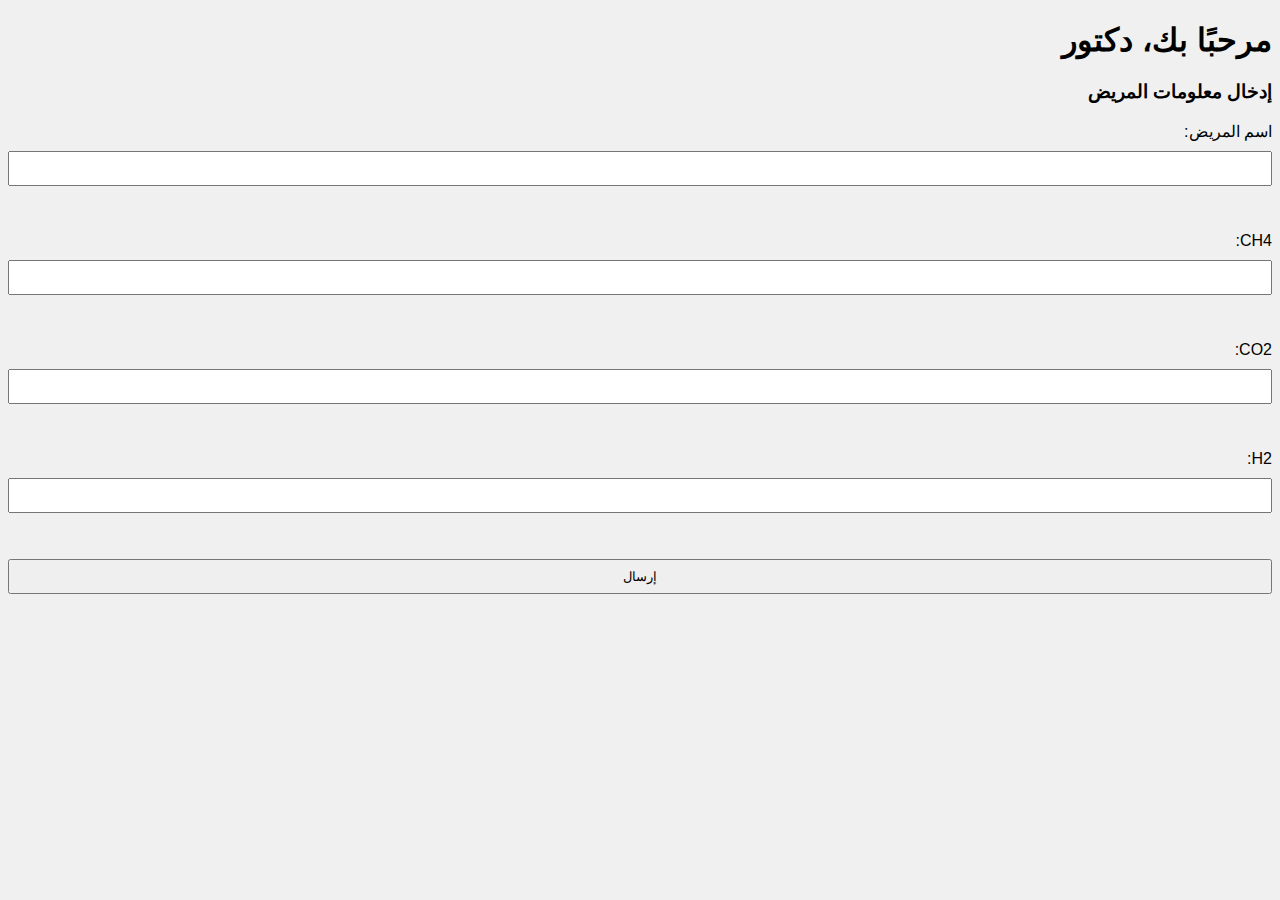
<file: doctor.html>
<!DOCTYPE html>
<html lang="ar">
<head>
    <meta charset="UTF-8">
    <meta name="viewport" content="width=device-width, initial-scale=1.0">
    <title>صفحة الطبيب</title>
    <link rel="stylesheet" href="style.css">
</head>
<body>
    <h1>مرحبًا بك، دكتور</h1>
    <div class="frame">
        <h3>إدخال معلومات المريض</h3>
        <form id="doctorForm">
            <label for="patientName">اسم المريض:</label>
            <input type="text" id="patientName" name="patientName"><br><br>

            <label for="methane">CH4:</label>
            <input type="number" id="methane" name="methane"><br><br>

            <label for="carbonDioxide">CO2:</label>
            <input type="number" id="carbonDioxide" name="carbonDioxide"><br><br>

            <label for="hydrogen">H2:</label>
            <input type="number" id="hydrogen" name="hydrogen"><br><br>

            <input type="submit" value="إرسال">
        </form>
        <div id="notification"></div>
    </div>

    <script>
        document.getElementById('doctorForm').addEventListener('submit', function(e) {
            e.preventDefault();

            var patientName = document.getElementById('patientName').value;
            var methane = parseFloat(document.getElementById('methane').value);
            var carbonDioxide = parseFloat(document.getElementById('carbonDioxide').value);
            var hydrogen = parseFloat(document.getElementById('hydrogen').value);

            // الحالة بناءً على القيم
            var condition = '';
            if (methane > 3 && hydrogen > 5) {
                condition = 'SIBO';
            } else if (methane < 1.5 && hydrogen < 2) {
                condition = 'IBS';
            } else if (carbonDioxide > 3) {
                condition = 'ABS';
            } else {
                condition = 'حالة طبيعية';
            }

            document.getElementById('notification').innerHTML = `<p>تم حفظ معلومات المريض. الحالة: ${condition}</p>`;
        });
    </script>
</body>
</html>
</file>
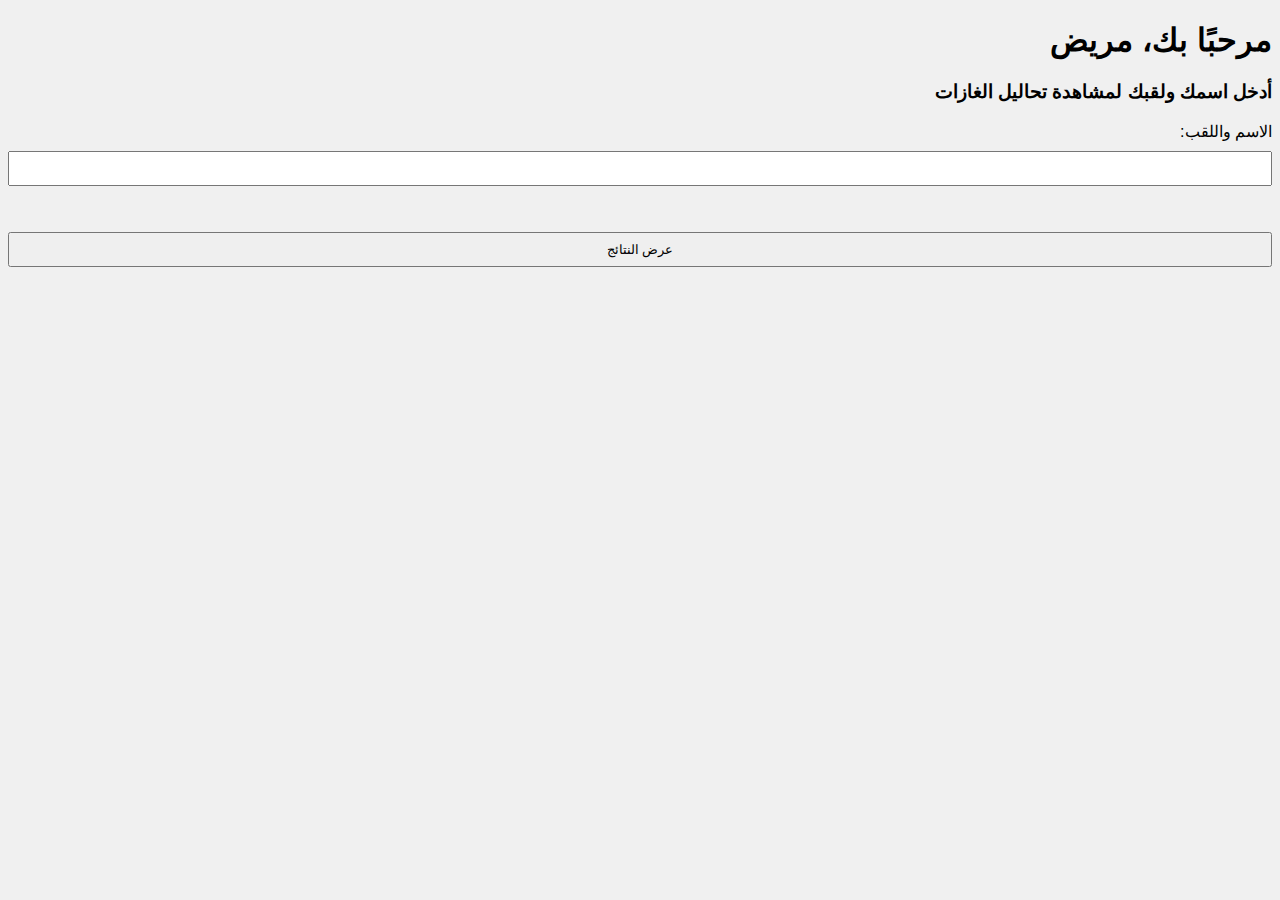
<file: patient.html>
<!DOCTYPE html>
<html lang="ar">
<head>
    <meta charset="UTF-8">
    <meta name="viewport" content="width=device-width, initial-scale=1.0">
    <title>صفحة المريض</title>
    <link rel="stylesheet" href="style.css">
</head>
<body>
    <h1>مرحبًا بك، مريض</h1>
    <div class="frame">
        <h3>أدخل اسمك ولقبك لمشاهدة تحاليل الغازات</h3>
        <form id="patientForm">
            <label for="fullName">الاسم واللقب:</label>
            <input type="text" id="fullName" name="fullName" required><br><br>
            <input type="submit" value="عرض النتائج">
        </form>
        <div id="patientResults"></div>
    </div>

    <script>
        document.getElementById('patientForm').addEventListener('submit', function(e) {
            e.preventDefault();

            var fullName = document.getElementById('fullName').value;
            var resultsDiv = document.getElementById('patientResults');
            
            if (fullName) {
                resultsDiv.innerHTML = `
                    <p>الاسم: ${fullName}</p>
                    <p>CH4: 1.2 ppm</p>
                    <p>CO2: 3.4 ppm</p>
                    <p>H2: 0.8 ppm</p>
                    <p>الحالة: طبيعية</p>
                `;
            } else {
                resultsDiv.innerHTML = '<p>من فضلك أدخل الاسم واللقب لعرض النتائج.</p>';
            }
        });
    </script>
</body>
</html>
</file>
<file: style.css>
body {
  font-family: Arial, sans-serif;
  background-color: #f0f0f0;
  direction: rtl;
  text-align: right;
}

.container {
  width: 60%;
  margin: auto;
  background-color: #fff;
  padding: 20px;
  margin-top: 50px;
  border-radius: 8px;
  box-shadow: 0 0 10px rgba(0, 0, 0, 0.1);
}

label, input {
  display: block;
  margin-bottom: 10px;
  width: 100%;
}

input {
  padding: 8px;
  box-sizing: border-box;
}

button {
  padding: 10px 15px;
  margin-top: 10px;
  cursor: pointer;
}
</file>
